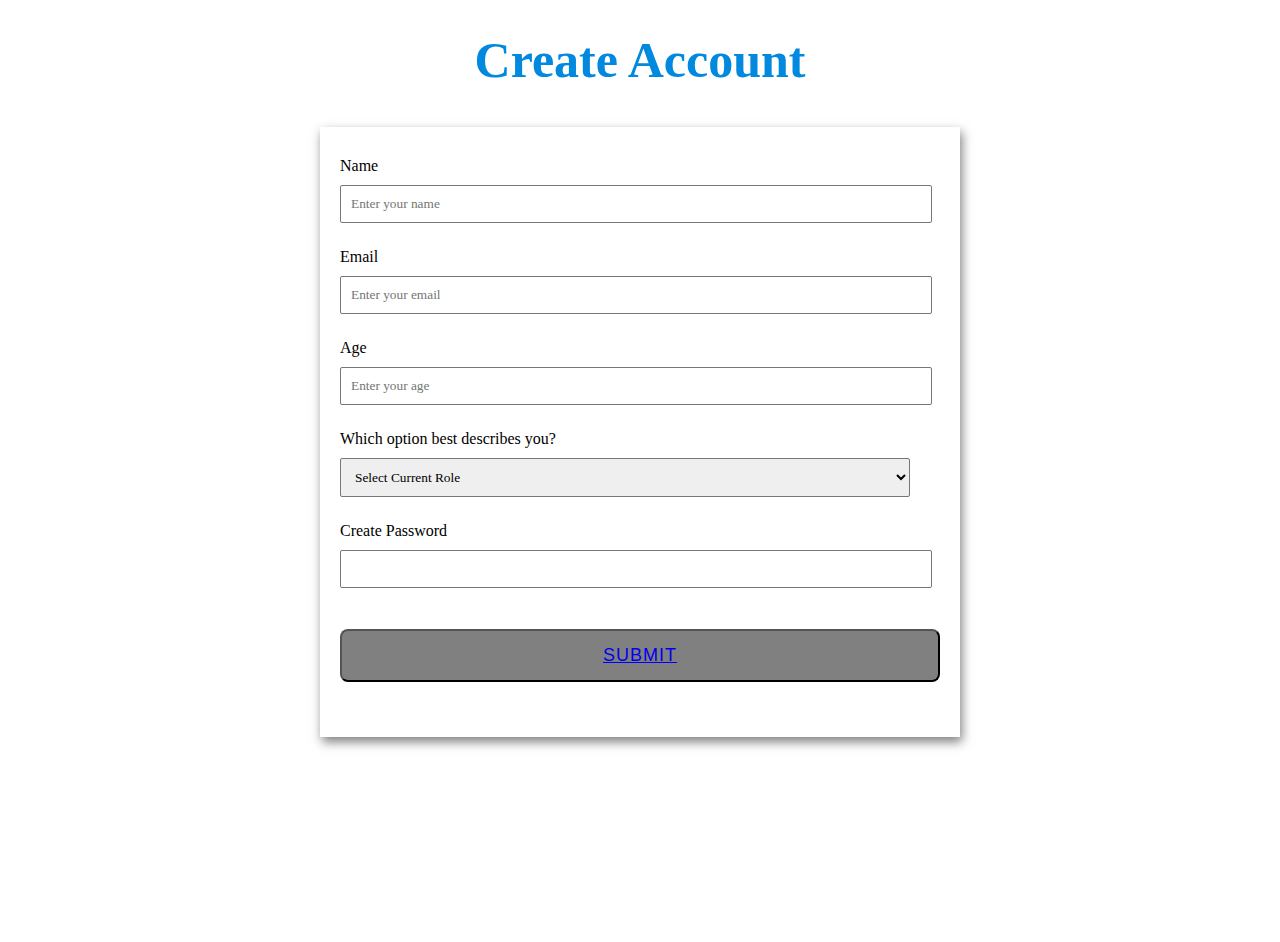
<file: account.html>
<!DOCTYPE html>
<html lang="en">
<head>
    <meta charset="UTF-8">
    <meta http-equiv="X-UA-Compatible" content="IE=edge">
    <meta name="viewport" content="width=device-width, initial-scale=1.0">
    <link rel="icon" type="images/png" size="32x32" href="images/favicon-32x32.png">
    <title>Account Form</title>
    <link rel="stylesheet" href="stylesheet.css">
</head>
<body>
    <div class="title">
        <h1 class="text">Create Account</h1>
        
        <form id="form">
            <div class="form-control">
                <label for="name" id="label-name">Name</label>
                <input type="text" id="name" placeholder="Enter your name" />
            </div>
            
            <div class="form-control">
                <label for="email" id="label-email">Email</label>
                <input type="email" id="email" placeholder="Enter your email" />
            </div>

            <div class="form-control">
                <label for="age" id="label-age">Age</label>
                <input type="text" id="age" placeholder="Enter your age" />
            </div>
            
            <div class="form-control">
                <label for="role" id="label-role">Which option best describes you?</label>
                <select name="role" id="role">
                    <option value="student">Select Current Role</option>
                    <option value="student">Student</option>
                    <option value="intern">Intern</option>
                    <option value="professor">Professor</option>
                    <option value="other">Other</option>
                </select>
            </div>
            <div class="form-control">
                <label for="password" class="col-form-label" id=""> Create Password</label>
                <input type="password" value="" class="form-control">
                <button class="btn"><a href="index.html">SUBMIT</a></button>
            </div>
        </form>
    </div>

</body>
</html>
</file>
<file: stylesheet.css>
body {
    min-height: 100vh;
    font-family: Verdana;
    text-align: center;
}

.text{
    color:#0188DF;
    padding-top: 10px;
    font-size: 50px;
    font-weight: 600;
    line-height: 33px;
}
 form {
    background:#fff;
    max-width: 600px;
    margin: 50px auto;
    padding: 30px 20px;
    box-shadow: 2px 5px 10px rgba(0, 0, 0, 0.5);
    color:#000000;
}
.form-control {
    text-align: left;
    margin-bottom: 25px;
}
.form-control label {
    display: block;
    margin-bottom: 10px;
}
.form-control input,
.form-control select,.form-control textarea{
    border: 1px solid #777;
    border-radius: 2px;
    font-family: inherit;
    padding: 10px;
    display: block;
    width: 95%;
}



.btn{
    margin-top: 1rem;
    display:inline-block;
    padding:.9rem 3rem;
    border-radius: .5rem;
    color:#fff;
    background:gray;
    font-size: 18px;
    cursor:no-drop;
    font-weight: 500;
    letter-spacing: 1px;
    width: 100%;
    text-decoration: none;
    outline: none;
}

.btn:hover{
    background:#0f4ce4;;
}
</file>
